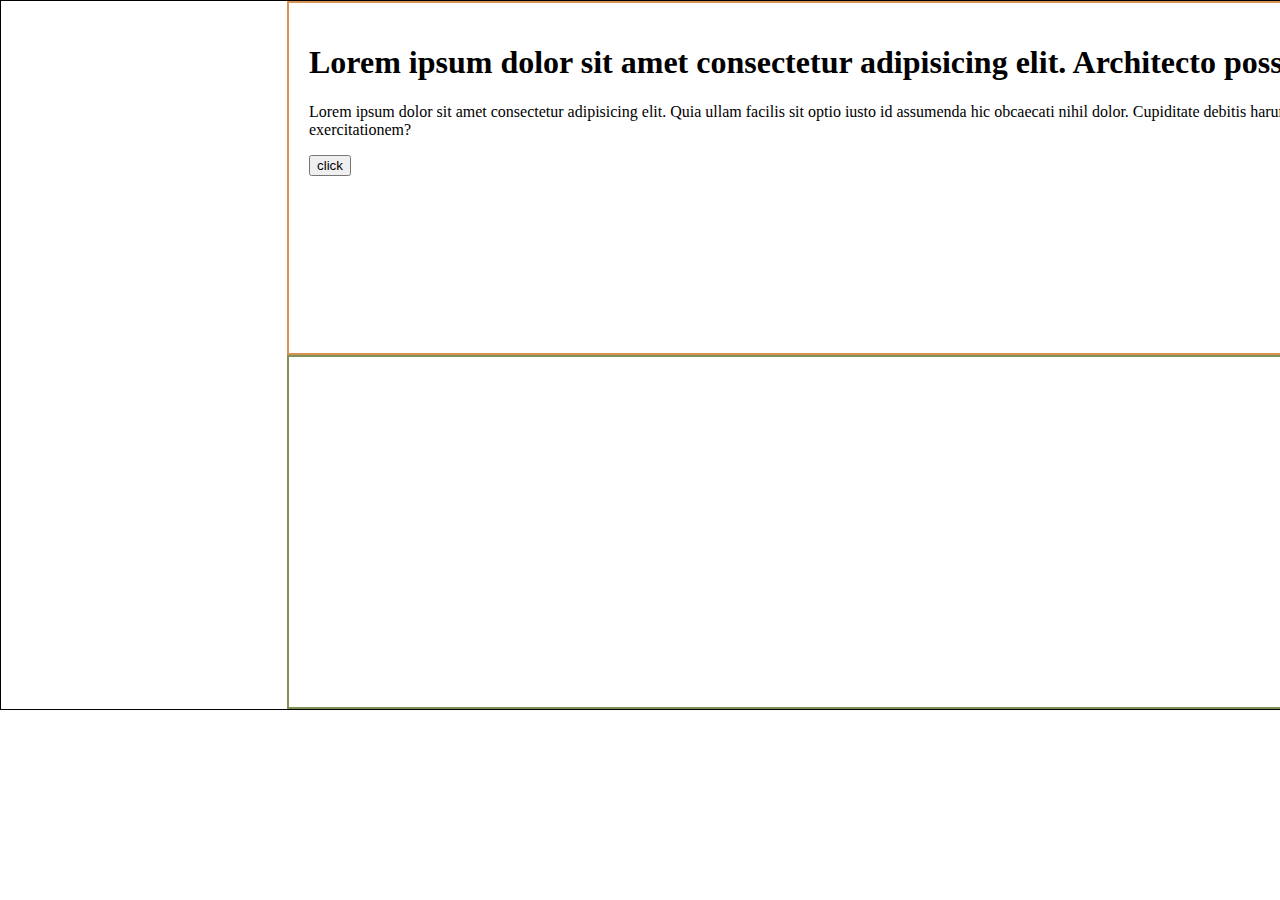
<file: project/test/index.html>
<!DOCTYPE html>
<html lang="en">

<head>
    <meta charset="UTF-8">
    <meta name="viewport" content="width=device-width, initial-scale=1.0">
    <meta http-equiv="X-UA-Compatible" content="ie=edge">
    <title>Document</title>
    <link rel="stylesheet" href="./style.css">
</head>

<body>
    <main id="one">
        <div class="block_1">
            <section class="sec_1">
                <h1>Lorem ipsum dolor sit amet consectetur adipisicing elit. Architecto possimus quod ex.</h1>
                <p>Lorem ipsum dolor sit amet consectetur adipisicing elit. Quia ullam facilis sit optio iusto id assumenda hic obcaecati nihil dolor. Cupiditate debitis harum quisquam facilis tempora at? Sit, vero exercitationem?
                </p>
                <button class="btn">click</button>

            </section>
        </div>
        <div class="block_2"></div>
    </main>
    <script src="./app.js"></script>

</body>

</html>
</file>
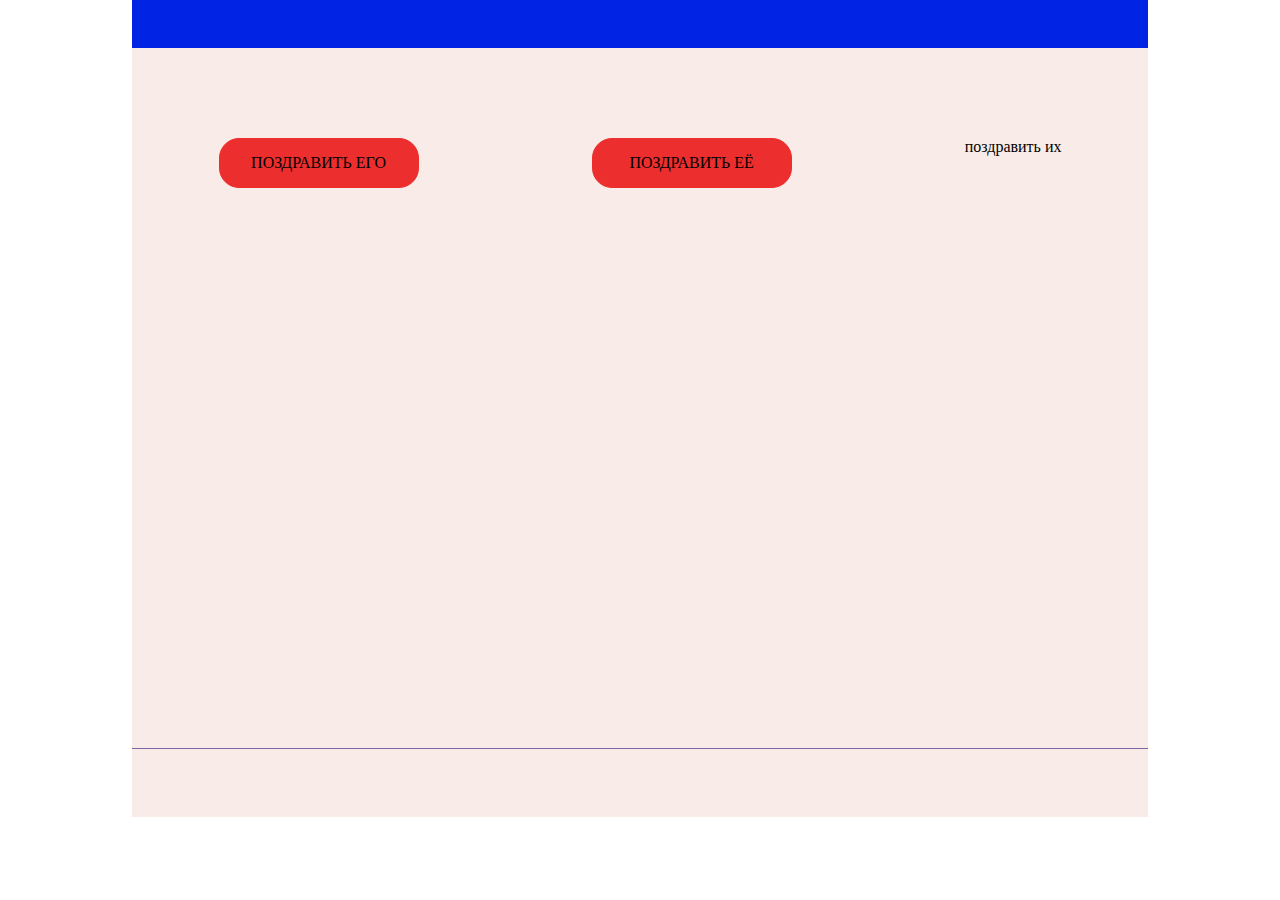
<file: project/congratulate.html>
<!DOCTYPE html>
<html lang="en">

<head>
    <meta charset="UTF-8">
    <meta name="viewport" content="width=device-width, initial-scale=1.0">
    <meta http-equiv="X-UA-Compatible" content="ie=edge">
    <link rel="stylesheet" href="./style/style.css">
    <title>Congratulations</title>
</head>

<body>

    <header>
        <div class="congr_head">
            <div class="logo"></div>
            <nav class="congr_nav"></nav>
        </div>
    </header>
    <main>
        <div class="congr_main">
            <nav class="main_nav">
                <div class="logo_main"></div>
                <div class="congr_main_nav"></div>
            </nav>
            <section class="congratulate">
                <div class="congratulate_them">
                    <div class="congratulate_him who" data-one="him">поздравить его</div>
                    <div class="congratulate_her who" data-one="her">поздравить её</div>
                    <div class="congratulate_group who" data-one="group">поздравить их</div>
                </div>
                <div class="congratulete_select">
                    <div class="congr_select_him off_block_off">
                        <div class="birthday_him congr" data-two="birthday">с днем рождения</div>
                        <div class="jubilee_him congr" data-two="jubilee">с юбилеем</div>
                        <div class="new_year_him congr" data-two="new_year">с новым годом</div>
                        <div class="february_23 congr" data-two="february_23">с 23 февраля</div>
                        <div class="february_14_him congr" data-two="february_14">с 14 февраля</div>
                        <div class="wedding_day_him congr" data-two="wedding_day">с днем свадьбы</div>
                        <div class="another_him congr" data-two="another">прочее</div>
                    </div>
                    <div class="congr_select_her off_block_off">
                        <div class="birthday_her congr" data-two="birthday">с днем рождения</div>
                        <div class="jubilee_her congr" data-two="jubilee">с юбилеем</div>
                        <div class="new_year_her congr" data-two="new_year">с новым годом</div>
                        <div class="march_8 congr" data-two="march_8">с 8-м марта</div>
                        <div class="february_14_her congr" data-two="february_14">с 14 февраля</div>
                        <div class="wedding_day_her congr" data-two="wedding_day">с днем свадьбы</div>
                        <div class="another_her congr" data-two="another">прочее</div>
                    </div>
                    <div class="congr_select_group off_block_off">
                        <div class="birthday_group congr" data-two="birthday">с днем рождения</div>
                        <div class="jubilee_group congr" data-two="jubilee">с юбилеем</div>
                        <div class="new_year_group congr" data-two="new_year">с новым годом</div>
                        <div class="february_23_group congr" data-two="february_23">с 23 февраля</div>
                        <div class="march_8_group congr" data-two="march_8">с 8-м марта</div>
                        <div class="wedding_daygroupr congr" data-two="wedding_day">с днем свадьбы</div>
                        <div class="another_group congr" data-two="another">прочее</div>
                    </div>
                </div>
                <div class="comgratulate_text">

                </div>
            </section>

        </div>
    </main>
    <footer></footer>
    <script src="./script/congratulate_script.js"></script>
</body>

</html>
</file>
<file: project/test/style.css>
body {
    margin: 0;
    padding: 0;
    width: 1920px;
}

main {
    width: 100%;
    margin: 0 auto;
    min-height: 700px;
    border: 1px solid #000;
}

.block_1 {
    width: 70%;
    margin: 0 auto;
    min-height: 350px;
    border: 2px solid rgba(196, 99, 9, 0.692);
}

.sec_1 {
    padding: 20px;
}

.block_2 {
    width: 70%;
    margin: 0 auto;
    min-height: 350px;
    border: 2px solid rgba(72, 94, 12, 0.692);
}
</file>
<file: project/style/style.css>
/* переменные цвета */
/* анимация */
@-webkit-keyframes btn_shadow_on {
  from {
    -webkit-box-shadow: none;
            box-shadow: none;
  }
  to {
    -webkit-box-shadow: 3px 3px 5px #a03131;
            box-shadow: 3px 3px 5px #a03131;
  }
}
@keyframes btn_shadow_on {
  from {
    -webkit-box-shadow: none;
            box-shadow: none;
  }
  to {
    -webkit-box-shadow: 3px 3px 5px #a03131;
            box-shadow: 3px 3px 5px #a03131;
  }
}
@-webkit-keyframes btn_shadow_off {
  from {
    -webkit-box-shadow: 3px 3px 5px #a03131;
            box-shadow: 3px 3px 5px #a03131;
  }
  to {
    -webkit-box-shadow: none;
            box-shadow: none;
  }
}
@keyframes btn_shadow_off {
  from {
    -webkit-box-shadow: 3px 3px 5px #a03131;
            box-shadow: 3px 3px 5px #a03131;
  }
  to {
    -webkit-box-shadow: none;
            box-shadow: none;
  }
}
@-webkit-keyframes block_on {
  from {
    display: block;
    opacity: 0;
  }
  50% {
    display: block;
    opacity: 50%;
  }
  to {
    display: block;
  }
}
@keyframes block_on {
  from {
    display: block;
    opacity: 0;
  }
  50% {
    display: block;
    opacity: 50%;
  }
  to {
    display: block;
  }
}
@-webkit-keyframes block_off {
  from {
    opacity: 100%;
  }
  50% {
    opacity: 50%;
  }
  to {
    visibility: hidden;
  }
}
@keyframes block_off {
  from {
    opacity: 100%;
  }
  50% {
    opacity: 50%;
  }
  to {
    visibility: hidden;
  }
}
/* основоной блок */
html {
  margin: 0;
  padding: 0;
}
body {
  width: 1016px;
  margin: 0 auto;
}
header {
  width: 100%;
  height: 48px;
  background-color: #0123e4;
  -webkit-box-sizing: border-box;
          box-sizing: border-box;
}
main {
  width: 100%;
  min-height: 700px;
  background-color: #f9ebe8;
}
.main_nav {
  width: 100%;
  height: 90px;
}
.congratulate {
  width: 100%;
}
.congratulate_them,
.congr_select_him,
.congr_select_her {
  width: 100%;
  min-height: 100px;
  display: -webkit-box;
  display: -ms-flexbox;
  display: flex;
  -webkit-box-orient: horizontal;
  -webkit-box-direction: normal;
      -ms-flex-direction: row;
          flex-direction: row;
  -ms-flex-wrap: nowrap;
      flex-wrap: nowrap;
  -ms-flex-pack: distribute;
      justify-content: space-around;
  margin: 0 0 100px 0;
  -webkit-animation: block_on 2s;
          animation: block_on 2s;
}
.congratulate_him,
.congratulate_her,
.birthday_him,
.new_year_him,
.february_23,
.another_him,
.birthday_her,
.new_year_her,
.march_8,
.another_her {
  width: 200px;
  height: 50px;
  border: 1px solid #ec2e2e;
  background-color: #ec2e2e;
  border-radius: 20px;
  padding: 15px;
  -webkit-box-sizing: border-box;
          box-sizing: border-box;
  text-align: center;
  text-transform: uppercase;
  cursor: pointer;
  -webkit-animation: btn_shadow_off 0.5s;
          animation: btn_shadow_off 0.5s;
}
.congratulate_him:hover,
.congratulate_her:hover,
.birthday_him:hover,
.new_year_him:hover,
.february_23:hover,
.another_him:hover,
.birthday_her:hover,
.new_year_her:hover,
.march_8:hover,
.another_her:hover {
  -webkit-animation: btn_shadow_on 0.5s;
          animation: btn_shadow_on 0.5s;
  -webkit-box-shadow: 3px 3px 5px #a03131;
          box-shadow: 3px 3px 5px #a03131;
}
.congratulate_him:active,
.congratulate_her:active,
.birthday_him:active,
.new_year_him:active,
.february_23:active,
.another_him:active,
.birthday_her:active,
.new_year_her:active,
.march_8:active,
.another_her:active {
  -webkit-box-shadow: none;
          box-shadow: none;
}
.comgratulate_text {
  width: 100%;
  min-height: 50px;
  font-size: 24px;
  padding: 20px;
  text-align: center;
}
footer {
  width: 100%;
  min-height: 68px;
  border-top: 1px solid #8262ab;
  background-color: #f9ebe8;
}
/*  выключение блока */
.off_block {
  -webkit-animation: block_off 5s;
          animation: block_off 5s;
  visibility: hidden;
}
.off_block_off {
  -webkit-animation: block_off 5s;
          animation: block_off 5s;
  display: none;
}
</file>
